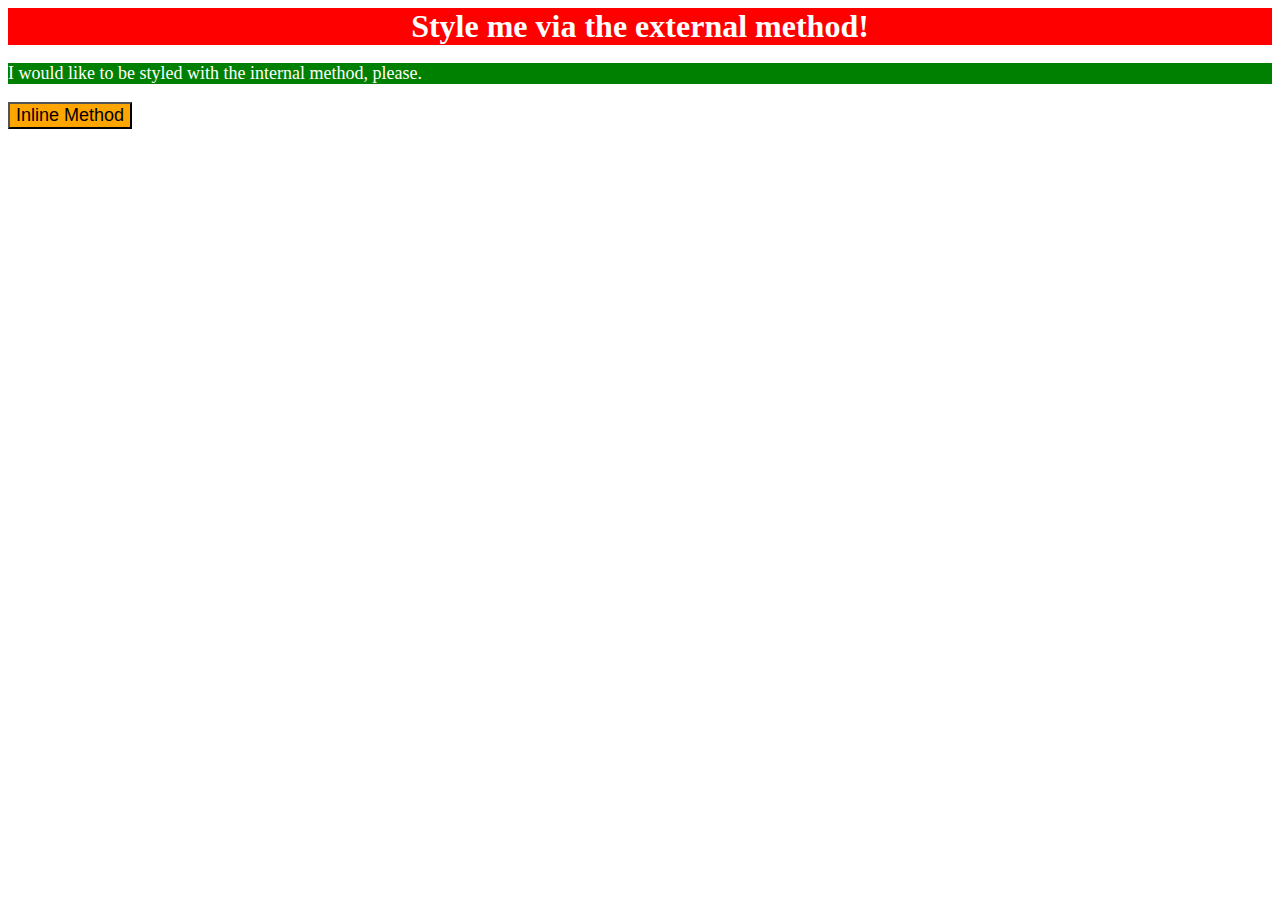
<file: foundations/01-css-methods/index.html>
<!DOCTYPE html>
<html lang="en">
  <head>
    <meta charset="UTF-8">
    <meta http-equiv="X-UA-Compatible" content="IE=edge">
    <meta name="viewport" content="width=device-width, initial-scale=1.0">
    <title>Methods for Adding CSS</title>
    <link rel="stylesheet" href="./styles.css"/>
  <style>
    p {
        background-color:green;
        color:white;
        font-size:18px;
      }
  </style>
  </head>
  <body>
    <div>Style me via the external method!</div>
    <p>I would like to be styled with the internal method, please.</p>
    <button style = "background-color:orange; font-size:18px;">Inline Method</button>
  </body>
</html>
</file>
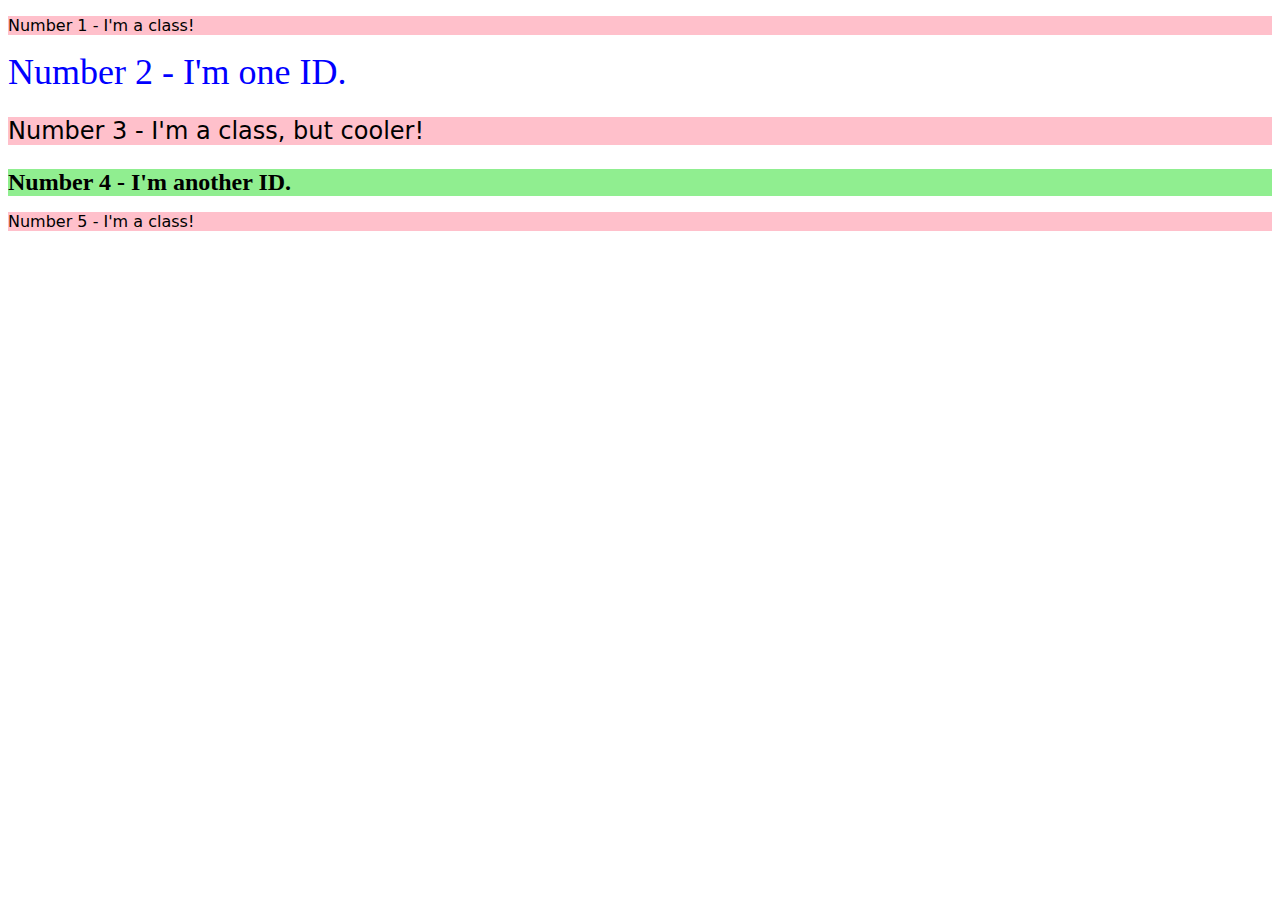
<file: foundations/02-class-id-selectors/index.html>
<!DOCTYPE html>
<html lang="en">
  <head>
    <meta charset="UTF-8">
    <meta http-equiv="X-UA-Compatible" content="IE=edge">
    <meta name="viewport" content="width=device-width, initial-scale=1.0">
    <title>Class and ID Selectors</title>
    <link rel="stylesheet" href="style.css">
  </head>
  <body>
    <p class="odd">Number 1 - I'm a class!</p>
    <div id ="two">Number 2 - I'm one ID.</div>
    <p class = "odd three">Number 3 - I'm a class, but cooler!</p>
    <div id = "four">Number 4 - I'm another ID.</div>
    <p class = "odd">Number 5 - I'm a class!</p>
  </body>
</html>
</file>
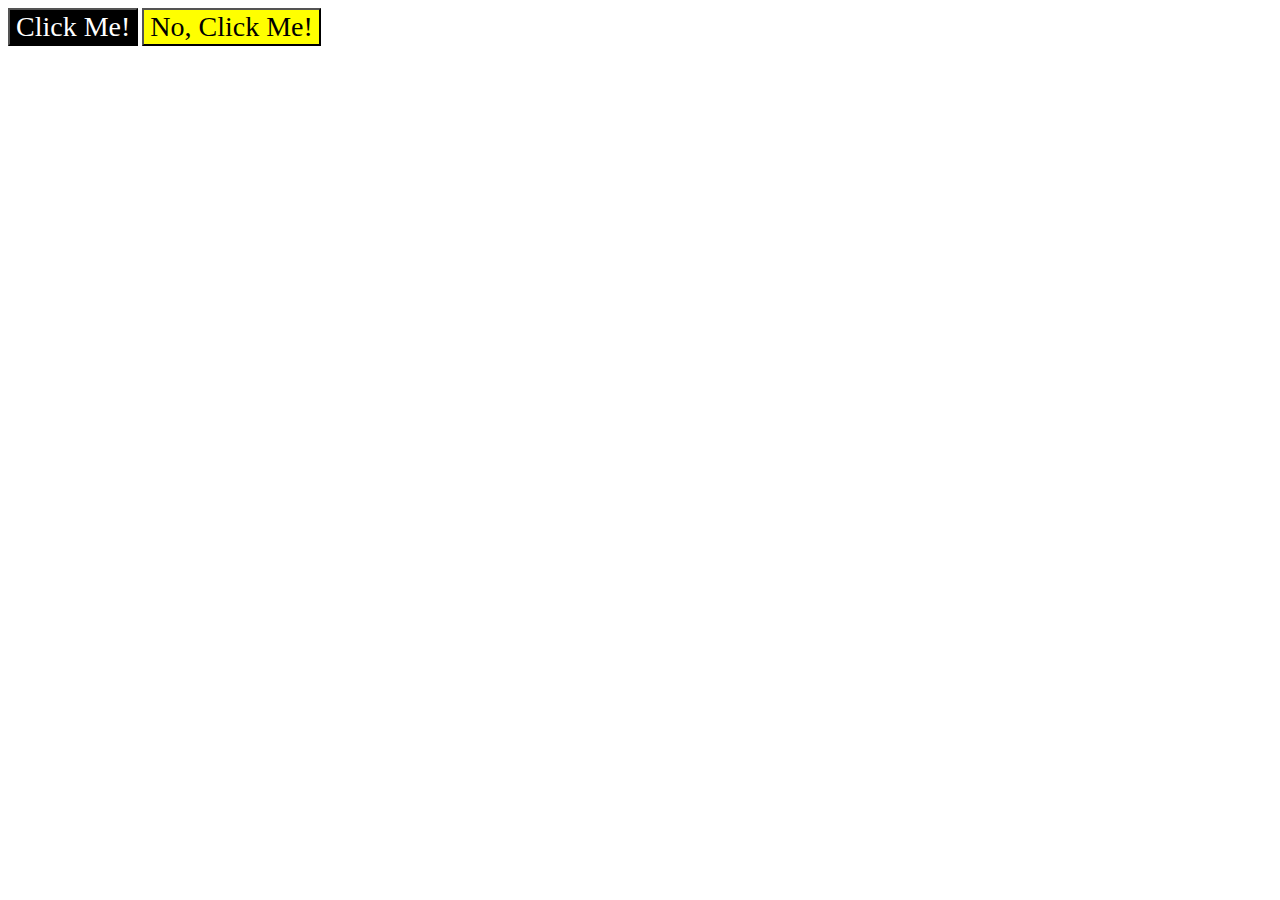
<file: foundations/03-grouping-selectors/index.html>
<!DOCTYPE html>
<html lang="en">
  <head>
    <meta charset="UTF-8">
    <meta http-equiv="X-UA-Compatible" content="IE=edge">
    <meta name="viewport" content="width=device-width, initial-scale=1.0">
    <title>Grouping Selectors</title>
    <link rel="stylesheet" href="style.css">
  </head>
  <body>
    <button class ="one">Click Me!</button>
    <button class ="two">No, Click Me!</button>
  </body>
</html>
</file>
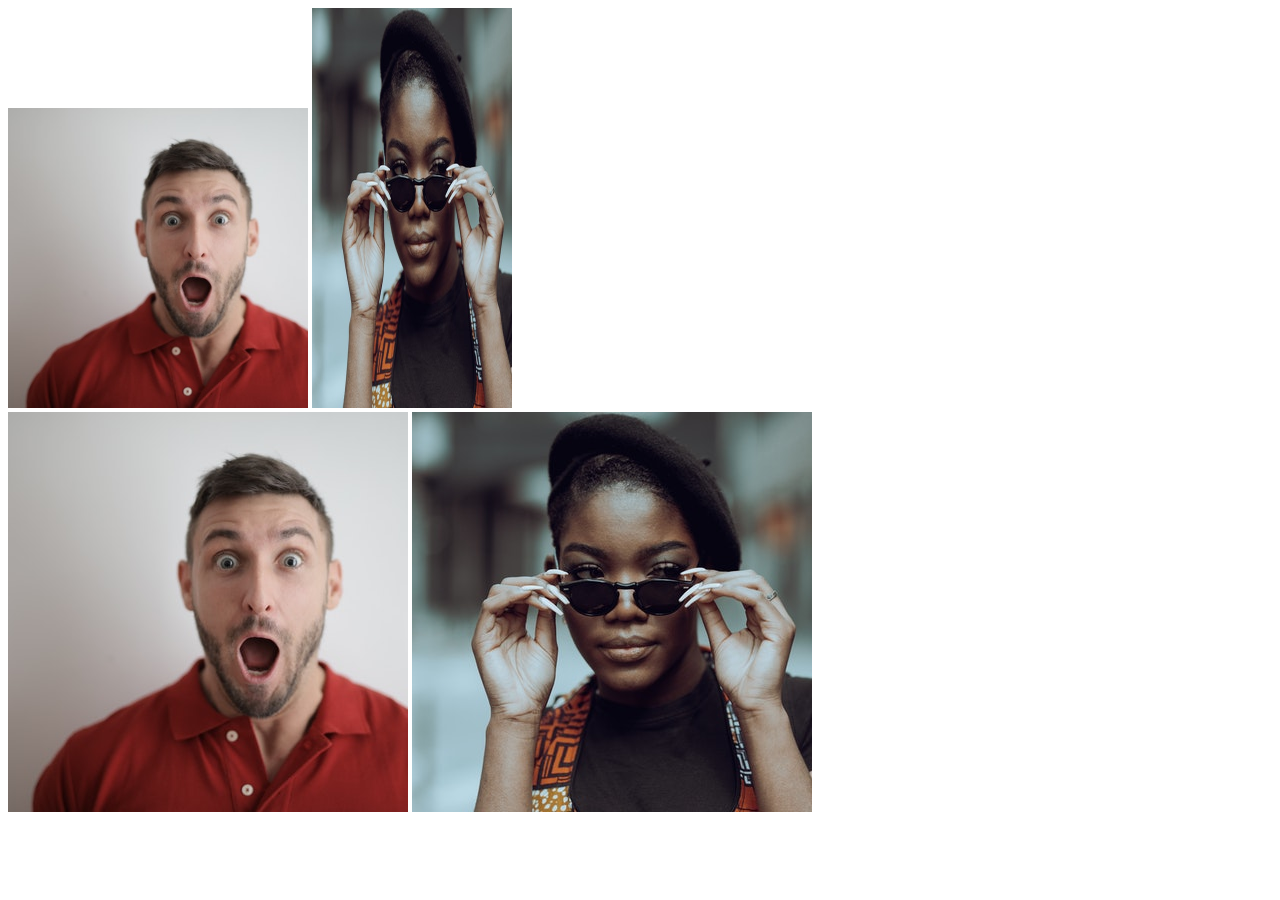
<file: foundations/04-chaining-selectors/index.html>
<!DOCTYPE html>
<html lang="en">
  <head>
    <meta charset="UTF-8">
    <meta http-equiv="X-UA-Compatible" content="IE=edge">
    <meta name="viewport" content="width=device-width, initial-scale=1.0">
    <title>Chaining Selectors</title>
    <link rel="stylesheet" href="style.css">
  </head>
  <body>
    <!-- Check image source path. Review Foundations lesson - Links and Images -->
    <!-- Use the classes BELOW this line -->
    <div>
      <img class="avatar proportioned" src="./images/pexels-andrea-piacquadio-3777931.jpg" alt="Woman with glasses">
      <img class="avatar distorted" src="./images/pexels-katho-mutodo-8434791.jpg" alt="Man with surprised expression">
    </div>
    <!-- Use the classes ABOVE this line -->
    <div>
      <img class="original proportioned" src="./images/pexels-andrea-piacquadio-3777931.jpg" alt="Woman with glasses">
      <img class="original distorted" src="./images/pexels-katho-mutodo-8434791.jpg" alt="Man with surprised expression">
    </div>
  </body>
</html>
</file>
<file: foundations/01-css-methods/styles.css>
div
 {
    background-color:red;
    color:white;
    font-size:32px;
    text-align:center;
    font-weight:bold;
}
</file>
<file: foundations/02-class-id-selectors/style.css>
.odd{
    background-color:pink;
    font-family:"Verdana","DejaVu Sans","sans-serif";

}
#two{
    color:blue;
    font-size:36px;

}
#four{

    background-color:lightgreen;
    font-size:24px;
    font-weight:bold;
}
.odd.three{
    font-size:24px;
}
</file>
<file: foundations/03-grouping-selectors/style.css>
.one,
.two
{
    font-size:28px;
    font-family:'Times New Roman', 'Helvetica', 'sans-serif';
}
.one{
    background-color:black;
    color:white;
}
.two{
    background-color:yellow;
}
</file>
<file: foundations/04-chaining-selectors/style.css>
/* Add CSS Styling */
.avatar.proportioned{
    width:300px;
    height:auto;
}
.avatar.distorted{
    width:200px;
    height:400px;
}
</file>
